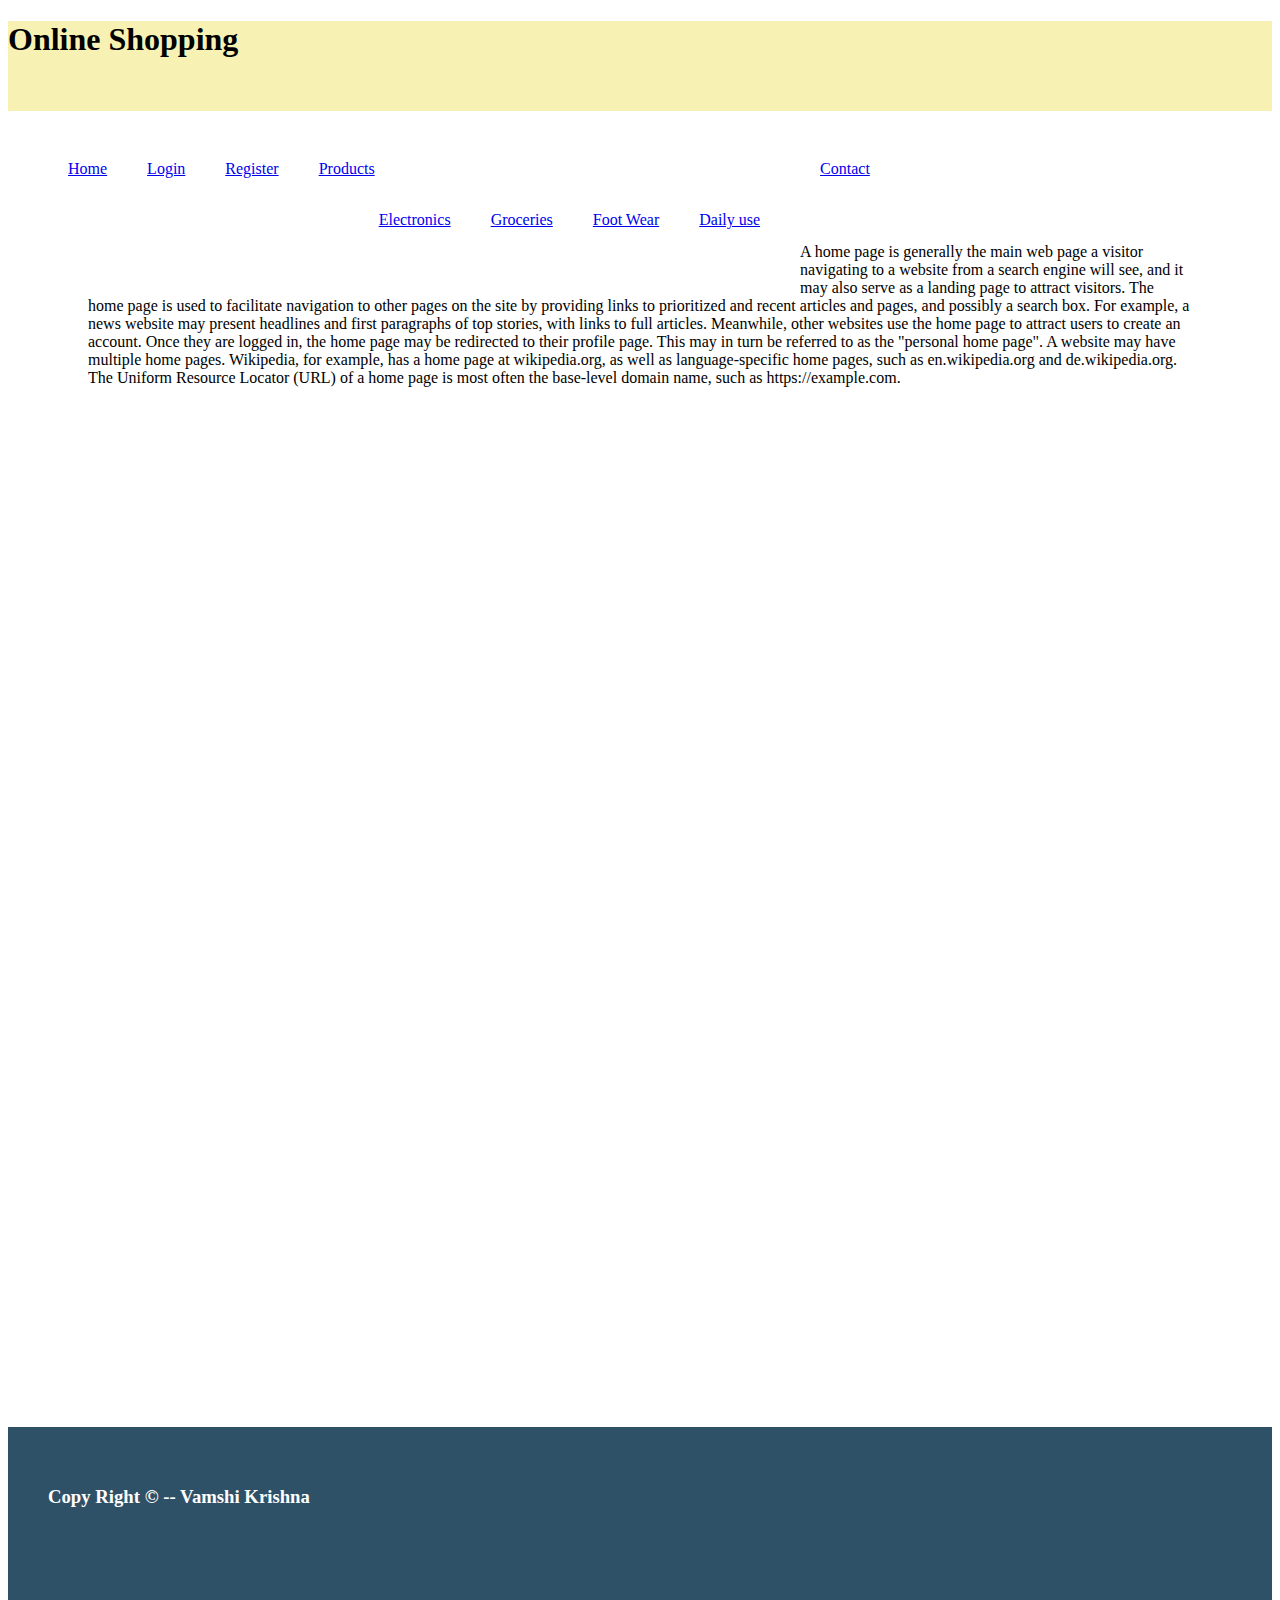
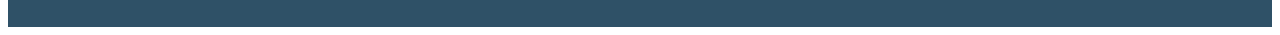
<file: contact.html>
<!DOCTYPE html>
<html lang="en">
<head>
    <meta charset="UTF-8">
    <meta name="viewport" content="width=device-width, initial-scale=1.0">
    <title>New Page</title>
    <link href="style.css" rel="stylesheet">
</head>
<body>
    <div class="container">
        <div class="header">
            <h1>Online Shopping</h1>
        </div>
        <div class="links">
            <ul>
                <li><a href="index.html">Home</a></li>
                <li><a href="login.html">Login</a></li>
                <li><a href="register.html">Register</a></li>
                <li><a href ="#">Products</a>
                    <ul class="childnav">
                        <li><a href ="#">Electronics</a></li>
                        <li><a href ="#">Groceries</a></li>
                        <li><a href ="#">Foot Wear</a></li>
                        <li><a href ="#">Daily use</a></li>
                    </ul>
                    
                    </li>
                <li><a href="contact.html">Contact</a></li>
            </ul>
        </div>
        <div class="main">
            <p>
                A home page is generally the main web page a visitor navigating to a website from a search engine will see, and it may also serve as a landing page to attract visitors.
                The home page is used to facilitate navigation to other pages on the site by providing links to prioritized and recent articles and pages, and possibly a search box.
                For example, a news website may present headlines and first paragraphs of top stories, with links to full articles.
                Meanwhile, other websites use the home page to attract users to create an account. Once they are logged in, the home page may be redirected to their profile page. 
                This may in turn be referred to as the "personal home page".
                A website may have multiple home pages. Wikipedia, for example, has a home page at wikipedia.org, as well as language-specific home pages, such as en.wikipedia.org and de.wikipedia.org.
                 The Uniform Resource Locator (URL) of a home page is most often the base-level domain name, such as https://example.com.
            </p>
        </div>
        <div class="footer">
            <h3>
                Copy Right &copy -- Vamshi Krishna
            </h3>
        </div>
    </div>
</body>
</html>
</file>
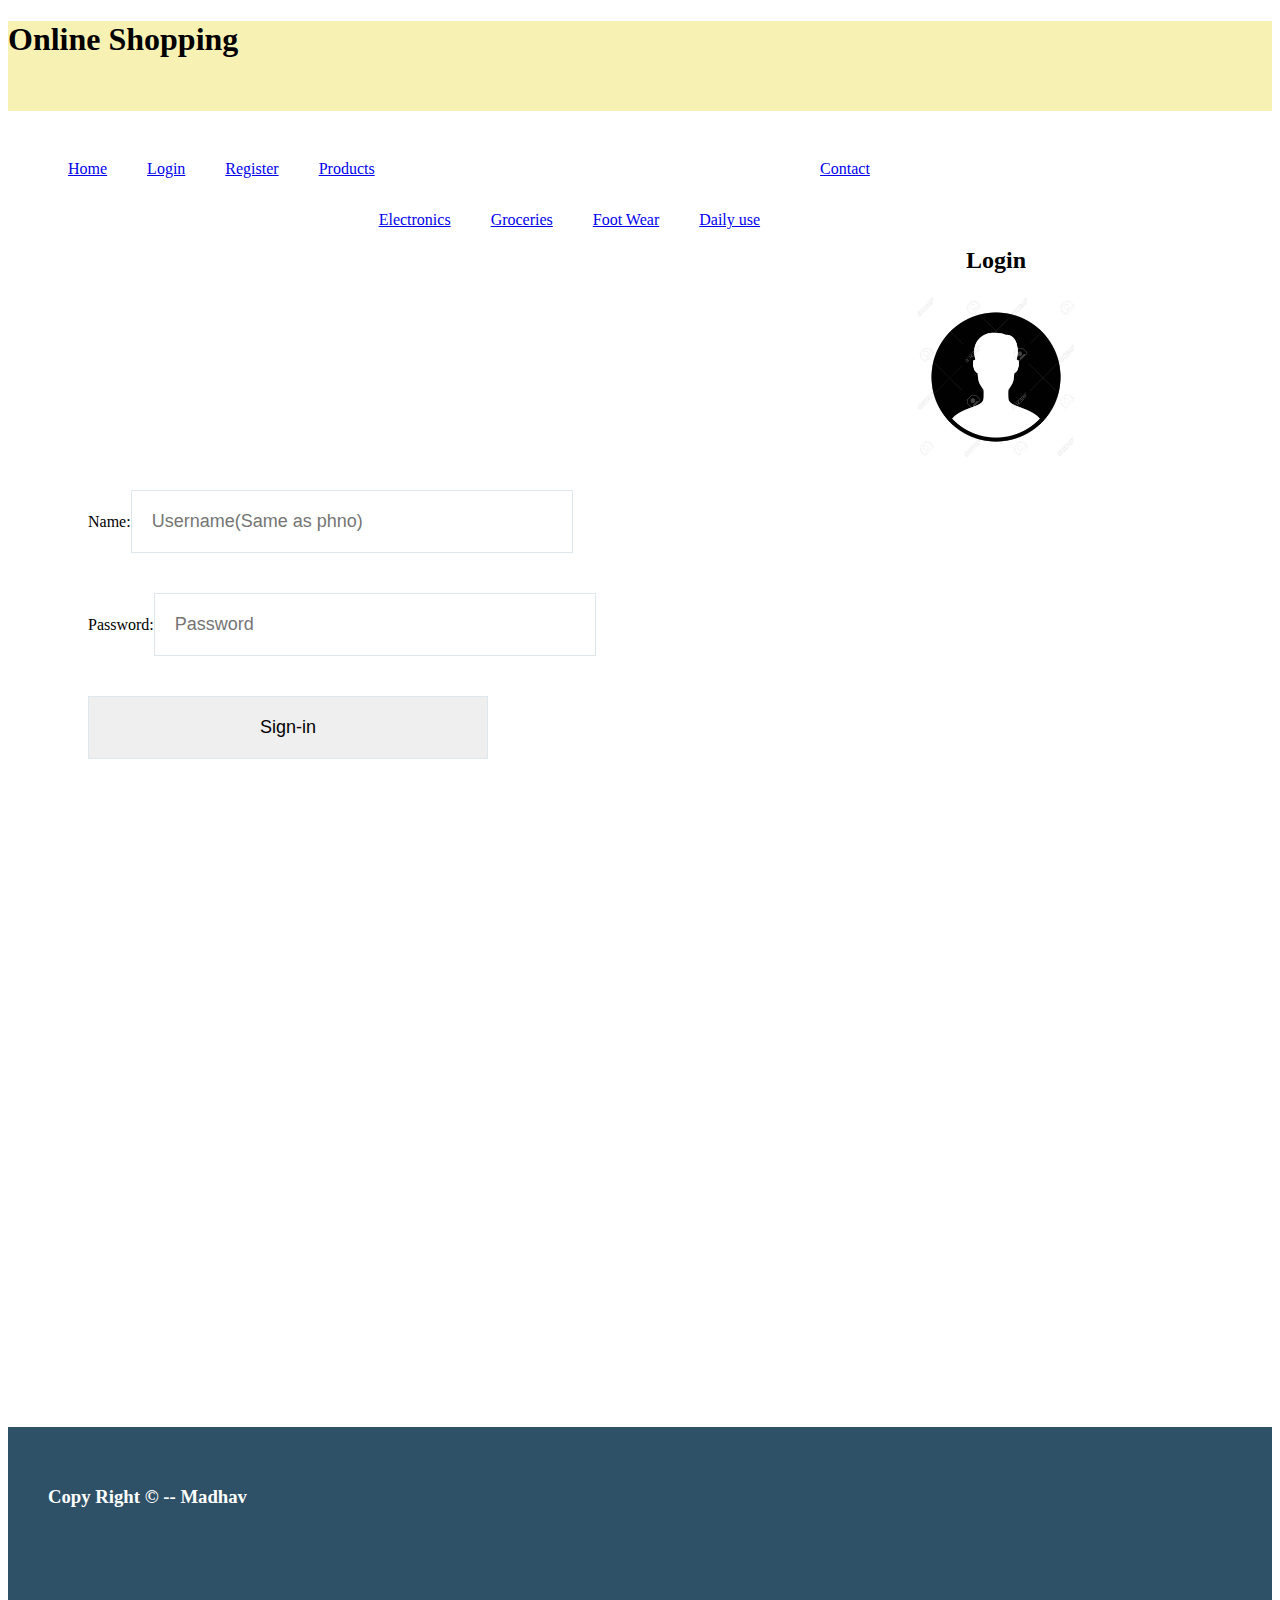
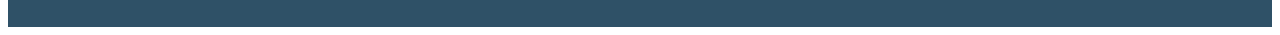
<file: login.html>
<!DOCTYPE html>
<html lang="en">
<head>
    <meta charset="UTF-8">
    <meta name="viewport" content="width=device-width, initial-scale=1.0">
    <title>New Page</title>
    <link href="style.css" rel="stylesheet">
</head>
<body>
    <div class="container">
        <div class="header">
            <h1>Online Shopping</h1>
        </div>
        <div class="links">
            <ul>
                <li><a href="index.html">Home</a></li>
                <li><a href="login.html">Login</a></li>
                <li><a href="register.html">Register</a></li>
                <li><a href ="#">Products</a>
                    <ul class="childnav">
                        <li><a href ="#">Electronics</a></li>
                        <li><a href ="#">Groceries</a></li>
                        <li><a href ="#">Foot Wear</a></li>
                        <li><a href ="#">Daily use</a></li>
                    </ul>
                    
                    </li>
                <li><a href="contact.html">Contact</a></li>
            </ul>
        </div>
        <div class="main">
            <form>
                <h2 align="center">Login</h2>
                <p align="center"><img src="1.jpg" width="15%" height="15%"></p>
	                Name:<input type="text" placeholder="Username(Same as phno)" required><br/>
	                Password:<input type="password" placeholder="Password" required><br/>
                <input class="btn" type="submit" value="Sign-in">
            </form>
        </div>
        <div class="footer">
            <h3>
                Copy Right &copy -- Madhav
            </h3>
        </div>
    </div>
</body>
</html>
</file>
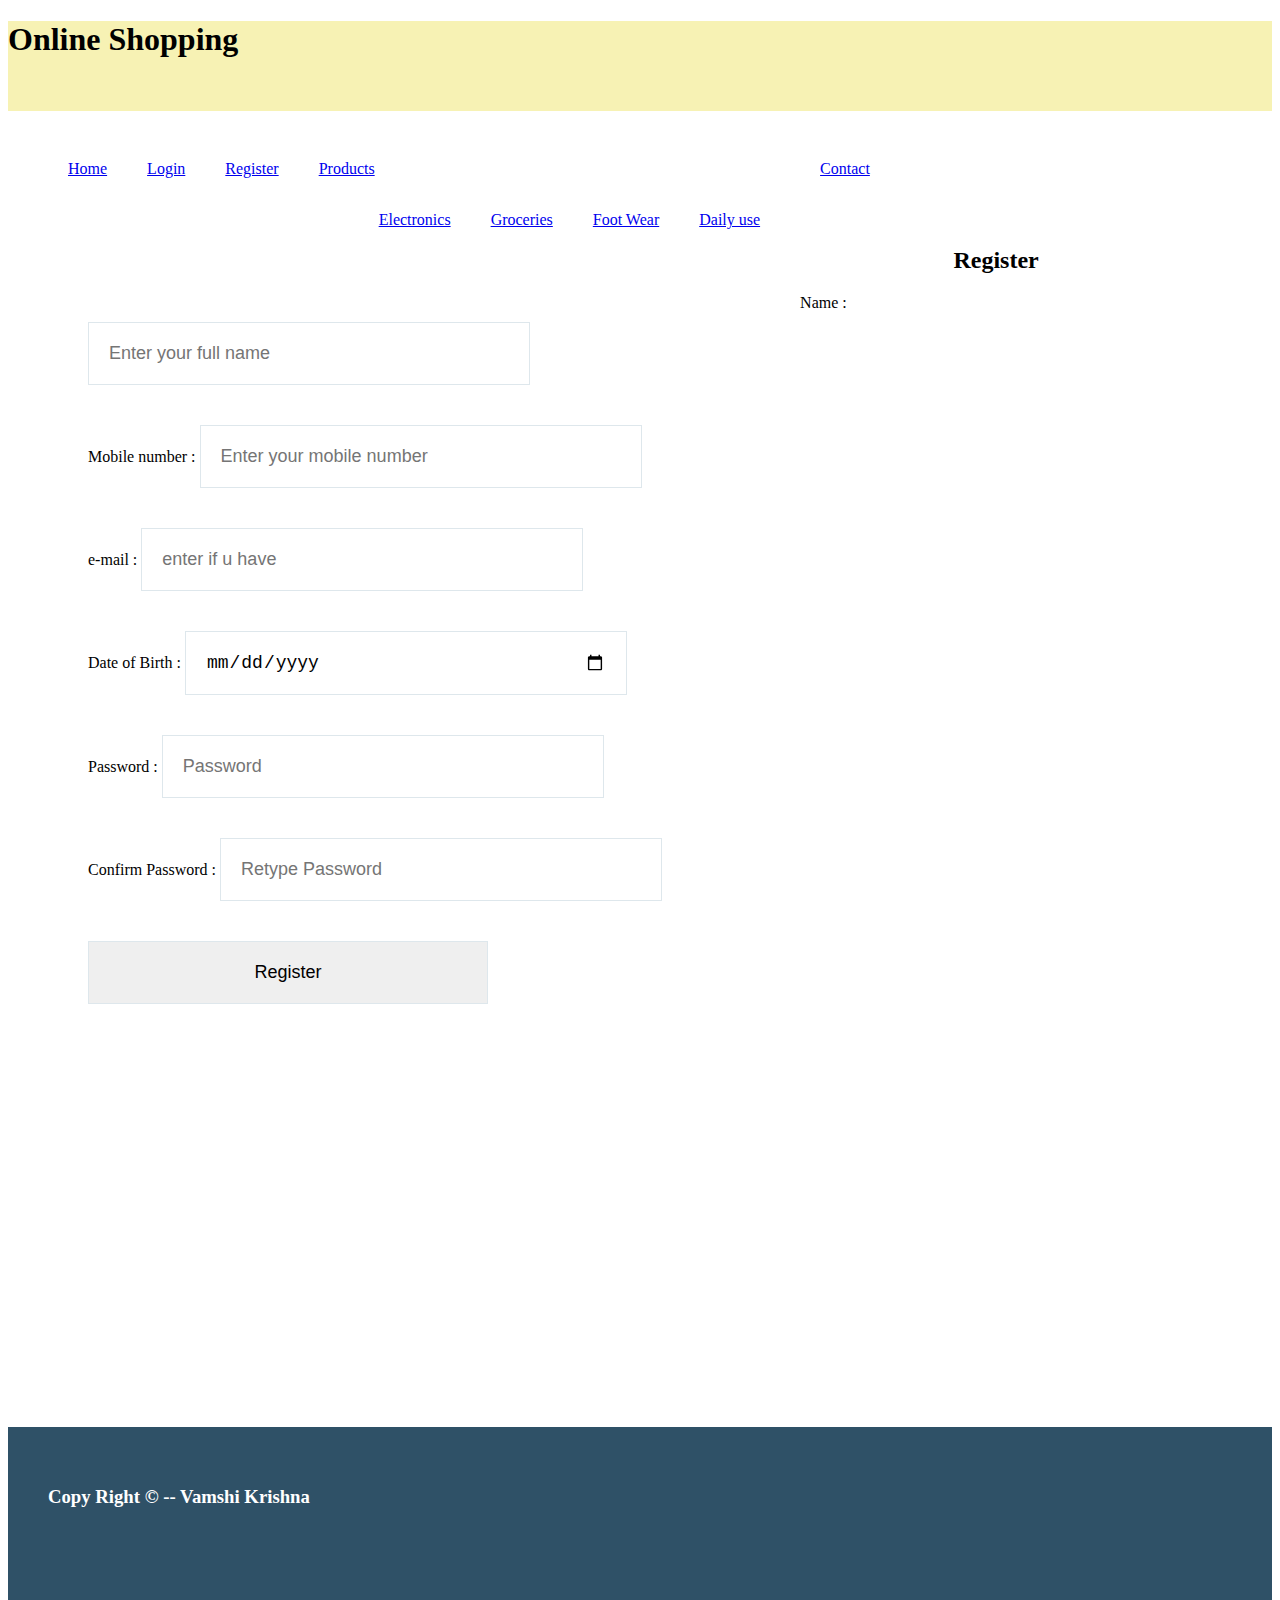
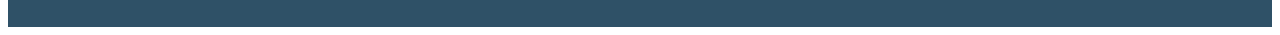
<file: register.html>
<!DOCTYPE html>
<html lang="en">
<head>
    <meta charset="UTF-8">
    <meta name="viewport" content="width=device-width, initial-scale=1.0">
    <title>New Page</title>
    <link href="style.css" rel="stylesheet">
</head>
<body>
    <div class="container">
        <div class="header">
            <h1>Online Shopping</h1>
        </div>
        <div class="links">
            <ul>
                <li><a href="index.html">Home</a></li>
                <li><a href="login.html">Login</a></li>
                <li><a href="register.html">Register</a></li>
                <li><a href ="#">Products</a>
                    <ul class="childnav">
                        <li><a href ="#">Electronics</a></li>
                        <li><a href ="#">Groceries</a></li>
                        <li><a href ="#">Foot Wear</a></li>
                        <li><a href ="#">Daily use</a></li>
                    </ul>
                    
                    </li>
                <li><a href="contact.html">Contact</a></li>
            </ul>
        </div>
        <div class="main">
            <form>
                <h2 align="center">Register</h2>
               
                    Name : <input type="text" placeholder="Enter your full name" required>
                    <br/>
                    Mobile number : <input type="phone" placeholder="Enter your mobile number" required><br/>
                    e-mail : <input type="email" placeholder="enter if u have"><br/>
                    Date of Birth : <input type="date" placeholder="enter if u have"><br/>
                    Password : <input type="password" placeholder="Password" required><br/>
                    Confirm Password : <input type="password" placeholder="Retype Password" required><br/>
                    <input class ="btn" type="submit" value="Register">
            </form>
            
        </div>
        <div class="footer">
            <h3>
                Copy Right &copy -- Vamshi Krishna
            </h3>
        </div>
    </div>
</body>
</html>
</file>
<file: style.css>
.header{
	background-color:#f7f2b4;
	height:90px;
	
}
.main{
	
	height:600px;
	
}
.footer{
	background-color:#ceccf3;
	height:270px;
	margin-top:500px;
	
}
li{
	list-style: none;
	float: left;
	padding-bottom:33px;
	padding-top:33px;
	padding-left:20px;
	padding-right:20px;
}
.header-logo { 
float: left; 
font-size: 36px;
padding-bottom:20px;
	padding-top:20px;
	padding-left:40px;
	padding-right:40px;
 }

.header-list li{ float: left; padding: 33px 20px; }
li { list-style: none; }
.footer { background-color: #2f5167 ;
color: #fff ;
height: 120px ;
padding: 40px  } 
.footer-logo{
float: left; 
font-size: 36px;	}


.footer-list{float: right; } 
 .footer-list li{ padding-bottom:20px; }

.main{
	background-color:none;
	height:none;
	padding-bottom:100px;
	padding-top:100px;
	padding-left:80px;
	
	padding-right:80px;
	
}
.contents{
	height:500px;
	margin-top:100px;
}
.contents-item{float:left; margin-right:40px; }
.contact-form{
	margin-top:-110px;
}
.section-title{border-bottom: solid #dee7ec 2px; 
font-size:28px;
padding-bottom:15px;
margin-bottom:50px;}
.contents-item p {font-size;20px;
margin-top:10px; }

input,textarea{width:400px; margin-top:10px; margin-bottom:30px; padding:20px; font-size:18px; border:1px solid #dee7ec;}
.contact-submit{
background-color: #dee7ec; 
color: 889eab;	}
</file>
